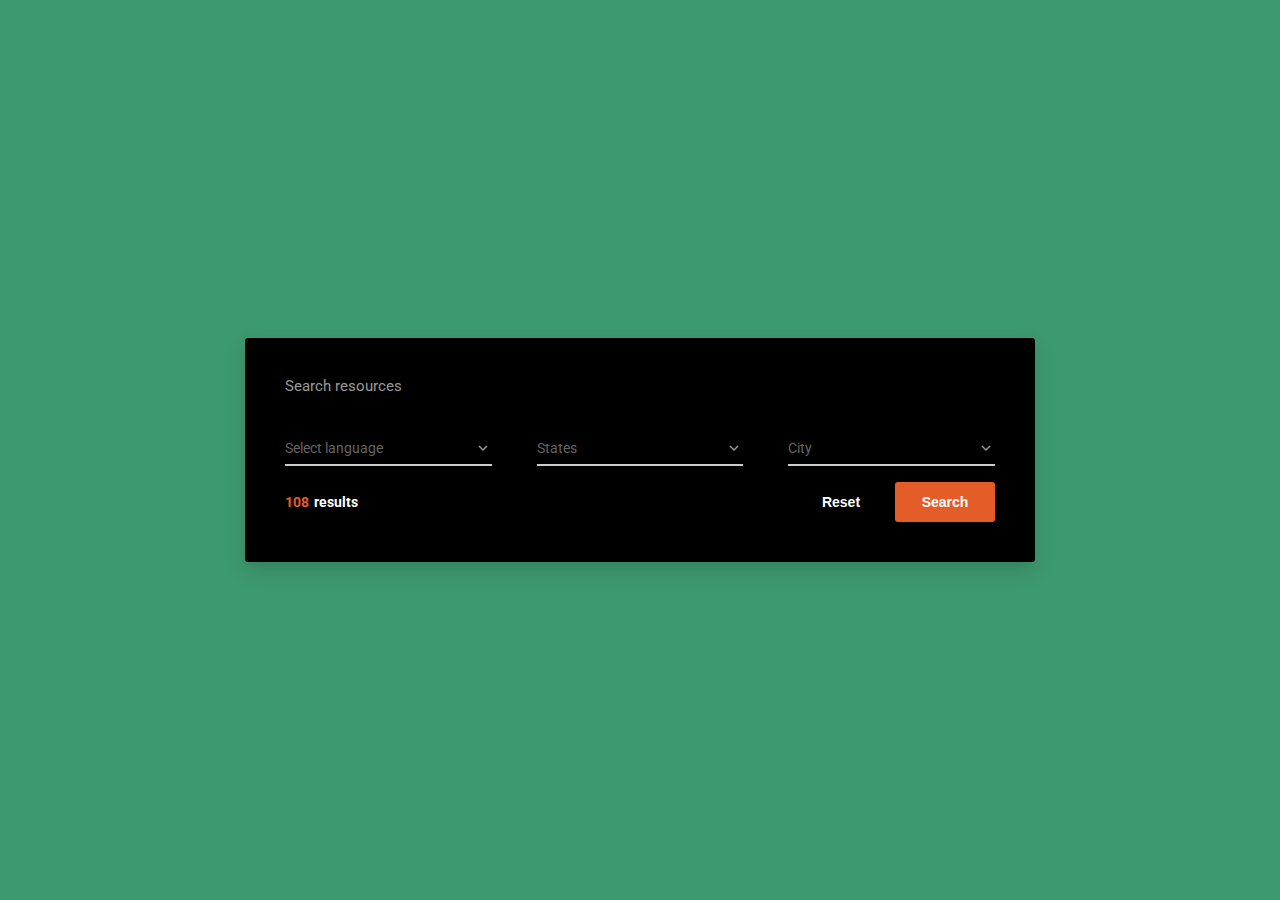
<file: colorlib-search-8/colorlib-search-8/index.html>
<!DOCTYPE html>
<html>
  <head>
    <meta http-equiv="Content-Type" content="text/html; charset=UTF-8" />
    <meta name="viewport" content="width=device-width, initial-scale=1" />
    <meta http-equiv="X-UA-Compatible" content="IE=edge" />
    <meta name="author" content="colorlib.com">
    <link href="https://fonts.googleapis.com/css?family=Roboto:400,700" rel="stylesheet" />
    <link href="css/main.css" rel="stylesheet" />
  </head>
  <body>
    <div class="s008">
      <form>
        <div class="inner-form">
          <div class="advance-search">
            <span class="desc">Search resources</span>
            <div class="row">
              <div class="input-field">
                <div class="input-select">
                  <select data-trigger="" name="choices-single-defaul">
                    <option placeholder="LANGUAGES" value="">Select language</option> <!-- Look into it -->
                    <option>ENGLISH</option>
                    <option>HINDI</option>
                    <option>TELUGU</option>
                  </select>
                </div>
              </div>
              <div class="input-field">
                <div class="input-select">
                  <select data-trigger="" name="choices-single-defaul">
                    <option placeholder="" value="">States</option>
                    <!-- Gotta search for APIs -->
                    <option value="Andhra Pradesh">Andhra Pradesh</option>
                    <option value="Andaman and Nicobar Islands">Andaman and Nicobar Islands</option>
                    <option value="Arunachal Pradesh">Arunachal Pradesh</option>
                    <option value="Assam">Assam</option>
                    <option value="Bihar">Bihar</option>
                    <option value="Chandigarh">Chandigarh</option>
                    <option value="Chhattisgarh">Chhattisgarh</option>
                    <option value="Dadar and Nagar Haveli">Dadar and Nagar Haveli</option>
                    <option value="Daman and Diu">Daman and Diu</option>
                    <option value="Delhi">Delhi</option>
                    <option value="Lakshadweep">Lakshadweep</option>
                    <option value="Puducherry">Puducherry</option>
                    <option value="Goa">Goa</option>
                    <option value="Gujarat">Gujarat</option>
                    <option value="Haryana">Haryana</option>
                    <option value="Himachal Pradesh">Himachal Pradesh</option>
                    <option value="Jammu and Kashmir">Jammu and Kashmir</option>
                    <option value="Jharkhand">Jharkhand</option>
                    <option value="Karnataka">Karnataka</option>
                    <option value="Kerala">Kerala</option>
                    <option value="Madhya Pradesh">Madhya Pradesh</option>
                    <option value="Maharashtra">Maharashtra</option>
                    <option value="Manipur">Manipur</option>
                    <option value="Meghalaya">Meghalaya</option>
                    <option value="Mizoram">Mizoram</option>
                    <option value="Nagaland">Nagaland</option>
                    <option value="Odisha">Odisha</option>
                    <option value="Punjab">Punjab</option>
                    <option value="Rajasthan">Rajasthan</option>
                    <option value="Sikkim">Sikkim</option>
                    <option value="Tamil Nadu">Tamil Nadu</option>
                    <option value="Telangana">Telangana</option>
                    <option value="Tripura">Tripura</option>
                    <option value="Uttar Pradesh">Uttar Pradesh</option>
                    <option value="Uttarakhand">Uttarakhand</option>
                    <option value="West Bengal">West Bengal</option>
                  </select>
                  </select>
                </div>
              </div>
              <div class="input-field">
                <div class="input-select">
                  <select data-trigger="" name="choices-single-defaul">
                    <option placeholder="" value="">City</option>
                    <option>Kanpur</option>
                  </select>
                </div>
              </div>
            </div>
            <!--Second Row
            <div class="row second">
              <div class="input-field">
                <div class="input-select">
                  <select data-trigger="" name="choices-single-defaul">
                    <option placeholder="" value="">SALE</option>
                    <option>SALE</option>
                    <option>SUBJECT B</option>
                    <option>SUBJECT C</option>
                  </select>
                </div>
              </div>
              <div class="input-field">
                <div class="input-select">
                  <select data-trigger="" name="choices-single-defaul">
                    <option placeholder="" value="">TIME</option>
                    <option>THIS WEEK</option>
                    <option>SUBJECT B</option>
                    <option>SUBJECT C</option>
                  </select>
                </div>
              </div>
              <div class="input-field">
                <div class="input-select">
                  <select data-trigger="" name="choices-single-defaul">
                    <option placeholder="" value="">TYPE</option>
                    <option>TYPE</option>
                    <option>SUBJECT B</option>
                    <option>SUBJECT C</option>
                  </select>
                </div>
              </div>
            </div>
            -->
            <div class="row third">
              <div class="input-field">
                <div class="result-count">
                <span>108 </span>results</div>
                <div class="group-btn">
                  <button class="btn-delete" id="delete">Reset</button>
                  <button class="btn-search">Search</button>
                </div>
              </div>
            </div>
          </div>
        </div>
      </form>
    </div>
    <script src="js/extention/choices.js"></script>
    <script>
      const customSelects = document.querySelectorAll("select");
      const deleteBtn = document.getElementById('delete')
      const choices = new Choices('select',
      {
        searchEnabled: false,
        removeItemButton: true,
        itemSelectText: '',
      });
      for (let i = 0; i < customSelects.length; i++)
      {
        customSelects[i].addEventListener('addItem', function(event)
        {
          if (event.detail.value)
          {
            let parent = this.parentNode.parentNode
            parent.classList.add('valid')
            parent.classList.remove('invalid')
          }
          else
          {
            let parent = this.parentNode.parentNode
            parent.classList.add('invalid')
            parent.classList.remove('valid')
          }
        }, false);
      }
      deleteBtn.addEventListener("click", function(e)
      {
        e.preventDefault()
        const deleteAll = document.querySelectorAll('.choices__button')
        for (let i = 0; i < deleteAll.length; i++)
        {
          deleteAll[i].click();
        }
      });
    </script>
  </body>
</html>
</file>
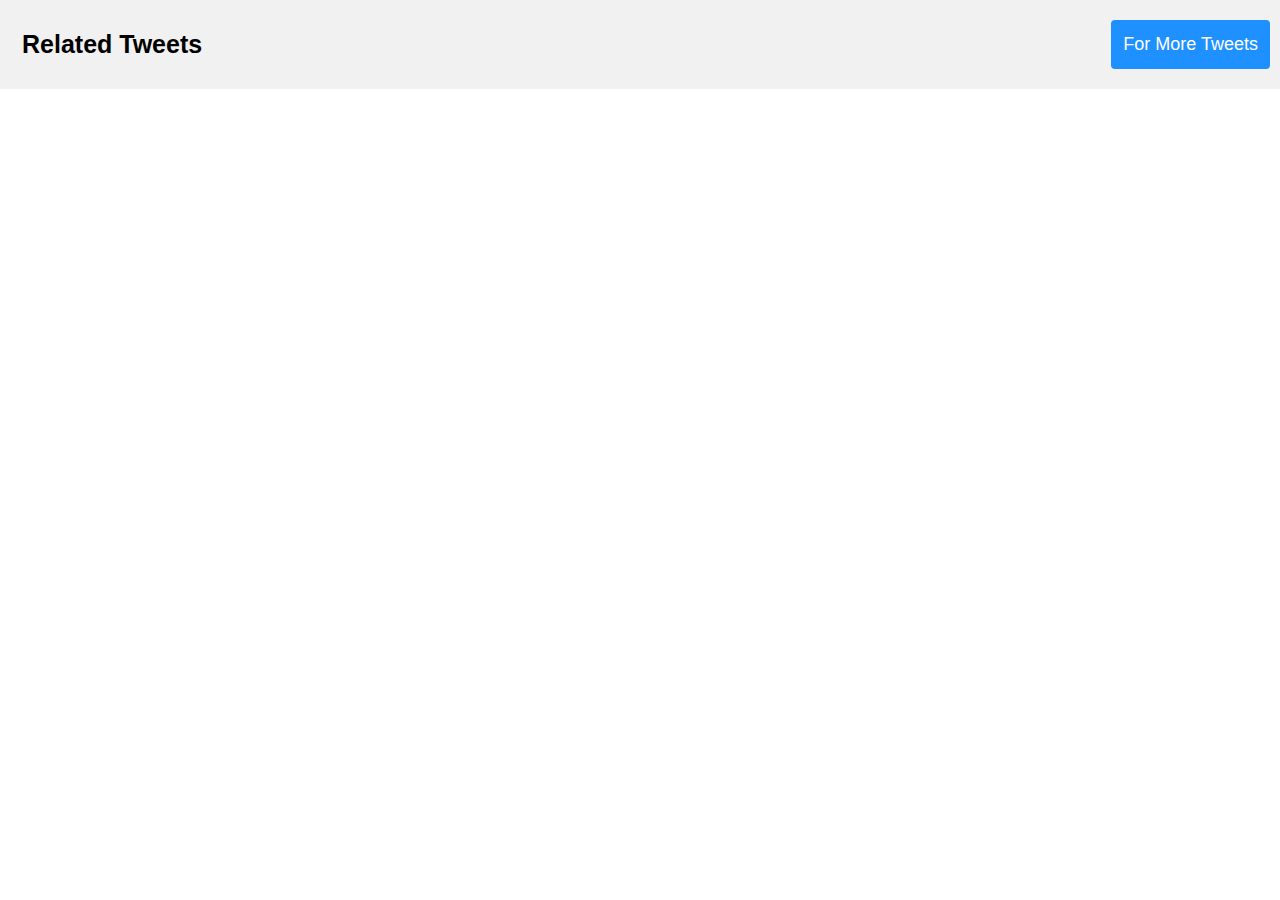
<file: page.html>
<!DOCTYPE html>
<html>
<head>
<style>
* {box-sizing: border-box;}

body {
  margin: 0;
  font-family: Arial, Helvetica, sans-serif;
}

.header {
  overflow: hidden;
  background-color: #f1f1f1;
  padding: 20px 10px;
}

.header a {
  float: left;
  color: black;
  text-align: center;
  padding: 12px;
  text-decoration: none;
  font-size: 18px;
  line-height: 25px;
  border-radius: 4px;
}

.header a.logo {
  font-size: 25px;
  font-weight: bold;
}

.header a:hover {
  background-color: #ddd;
  color: black;
}

.header a.active {
  background-color: dodgerblue;
  color: white;
}

.header-right {
  float: right;
}

@media screen and (max-width: 500px) {
  .header a {
    float: none;
    display: block;
    text-align: left;
  }

  .header-right {
    float: none;
  }
}
</style>
</head>
<body>

<div class="header">
  <center><a href="#default" class="logo">Related Tweets</a></center>
  <div class="header-right">
    <a class="active" href="#home">For More Tweets</a>
  </div>
</div>

<div style="padding-left:20px">

</div>

</body>
</html>
</file>
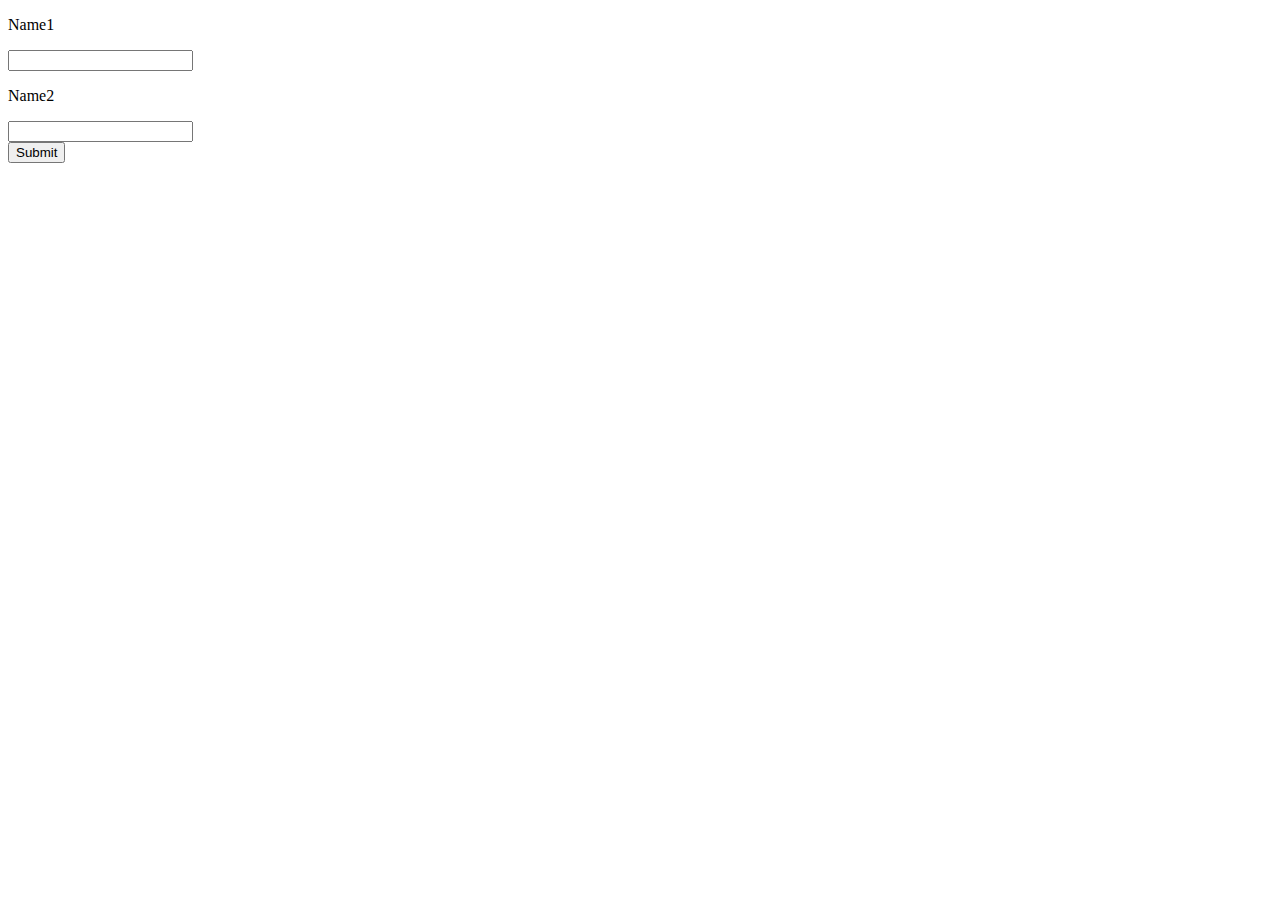
<file: twitter_scraper/templates/dummy.html>
<!DOCTYPE html>
<html lang = "en">
    <head>
        <title>
            Sample
        </title>
    </head>

    <body>
        <form method = "POST">
            <p>Name1</p>
            <input name = "n1">

            <p>Name2</p>
            <input name = "n2">
            <br>
            <input type = "submit">
        </form>
    </body>
</html>
</file>
<file: colorlib-search-8/colorlib-search-8/css/main.css>
html {
  line-height: 1.15;
  /* 1 */
  -ms-text-size-adjust: 100%;
  /* 2 */
  -webkit-text-size-adjust: 100%;
  /* 2 */
}

/* Sections
   ========================================================================== */
/**
 * Remove the margin in all browsers (opinionated).
 */
body {
  margin: 0;
}

/**
 * Add the correct display in IE 9-.
 */
article,
aside,
footer,
header,
nav,
section {
  display: block;
}

/**
 * Correct the font size and margin on `h1` elements within `section` and
 * `article` contexts in Chrome, Firefox, and Safari.
 */
h1 {
  font-size: 2em;
  margin: 0.67em 0;
}

/* Grouping content
   ========================================================================== */
/**
 * Add the correct display in IE 9-.
 * 1. Add the correct display in IE.
 */
figcaption,
figure,
main {
  /* 1 */
  display: block;
}

/**
 * Add the correct margin in IE 8.
 */
figure {
  margin: 1em 40px;
}

/**
 * 1. Add the correct box sizing in Firefox.
 * 2. Show the overflow in Edge and IE.
 */
hr {
  box-sizing: content-box;
  /* 1 */
  height: 0;
  /* 1 */
  overflow: visible;
  /* 2 */
}

/**
 * 1. Correct the inheritance and scaling of font size in all browsers.
 * 2. Correct the odd `em` font sizing in all browsers.
 */
pre {
  font-family: monospace, monospace;
  /* 1 */
  font-size: 1em;
  /* 2 */
}

/* Text-level semantics
   ========================================================================== */
/**
 * 1. Remove the gray background on active links in IE 10.
 * 2. Remove gaps in links underline in iOS 8+ and Safari 8+.
 */
a {
  background-color: transparent;
  /* 1 */
  -webkit-text-decoration-skip: objects;
  /* 2 */
}

/**
 * 1. Remove the bottom border in Chrome 57- and Firefox 39-.
 * 2. Add the correct text decoration in Chrome, Edge, IE, Opera, and Safari.
 */
abbr[title] {
  border-bottom: none;
  /* 1 */
  text-decoration: underline;
  /* 2 */
  text-decoration: underline dotted;
  /* 2 */
}

/**
 * Prevent the duplicate application of `bolder` by the next rule in Safari 6.
 */
b,
strong {
  font-weight: inherit;
}

/**
 * Add the correct font weight in Chrome, Edge, and Safari.
 */
b,
strong {
  font-weight: bolder;
}

/**
 * 1. Correct the inheritance and scaling of font size in all browsers.
 * 2. Correct the odd `em` font sizing in all browsers.
 */
code,
kbd,
samp {
  font-family: monospace, monospace;
  /* 1 */
  font-size: 1em;
  /* 2 */
}

/**
 * Add the correct font style in Android 4.3-.
 */
dfn {
  font-style: italic;
}

/**
 * Add the correct background and color in IE 9-.
 */
mark {
  background-color: #ff0;
  color: #000;
}

/**
 * Add the correct font size in all browsers.
 */
small {
  font-size: 80%;
}

/**
 * Prevent `sub` and `sup` elements from affecting the line height in
 * all browsers.
 */
sub,
sup {
  font-size: 75%;
  line-height: 0;
  position: relative;
  vertical-align: baseline;
}

sub {
  bottom: -0.25em;
}

sup {
  top: -0.5em;
}

/* Embedded content
   ========================================================================== */
/**
 * Add the correct display in IE 9-.
 */
audio,
video {
  display: inline-block;
}

/**
 * Add the correct display in iOS 4-7.
 */
audio:not([controls]) {
  display: none;
  height: 0;
}

/**
 * Remove the border on images inside links in IE 10-.
 */
img {
  border-style: none;
}

/**
 * Hide the overflow in IE.
 */
svg:not(:root) {
  overflow: hidden;
}

/* Forms
   ========================================================================== */
/**
 * 1. Change the font styles in all browsers (opinionated).
 * 2. Remove the margin in Firefox and Safari.
 */
button,
input,
optgroup,
select,
textarea {
  font-family: sans-serif;
  /* 1 */
  font-size: 100%;
  /* 1 */
  line-height: 1.15;
  /* 1 */
  margin: 0;
  /* 2 */
}

/**
 * Show the overflow in IE.
 * 1. Show the overflow in Edge.
 */
button,
input {
  /* 1 */
  overflow: visible;
}

/**
 * Remove the inheritance of text transform in Edge, Firefox, and IE.
 * 1. Remove the inheritance of text transform in Firefox.
 */
button,
select {
  /* 1 */
  text-transform: none;
}

/**
 * 1. Prevent a WebKit bug where (2) destroys native `audio` and `video`
 *    controls in Android 4.
 * 2. Correct the inability to style clickable types in iOS and Safari.
 */
button,
html [type="button"],
[type="reset"],
[type="submit"] {
  -webkit-appearance: button;
  /* 2 */
}

/**
 * Remove the inner border and padding in Firefox.
 */
button::-moz-focus-inner,
[type="button"]::-moz-focus-inner,
[type="reset"]::-moz-focus-inner,
[type="submit"]::-moz-focus-inner {
  border-style: none;
  padding: 0;
}

/**
 * Restore the focus styles unset by the previous rule.
 */
button:-moz-focusring,
[type="button"]:-moz-focusring,
[type="reset"]:-moz-focusring,
[type="submit"]:-moz-focusring {
  outline: 1px dotted ButtonText;
}

/**
 * Correct the padding in Firefox.
 */
fieldset {
  padding: 0.35em 0.75em 0.625em;
}

/**
 * 1. Correct the text wrapping in Edge and IE.
 * 2. Correct the color inheritance from `fieldset` elements in IE.
 * 3. Remove the padding so developers are not caught out when they zero out
 *    `fieldset` elements in all browsers.
 */
legend {
  box-sizing: border-box;
  /* 1 */
  color: inherit;
  /* 2 */
  display: table;
  /* 1 */
  max-width: 100%;
  /* 1 */
  padding: 0;
  /* 3 */
  white-space: normal;
  /* 1 */
}

/**
 * 1. Add the correct display in IE 9-.
 * 2. Add the correct vertical alignment in Chrome, Firefox, and Opera.
 */
progress {
  display: inline-block;
  /* 1 */
  vertical-align: baseline;
  /* 2 */
}

/**
 * Remove the default vertical scrollbar in IE.
 */
textarea {
  overflow: auto;
}

/**
 * 1. Add the correct box sizing in IE 10-.
 * 2. Remove the padding in IE 10-.
 */
[type="checkbox"],
[type="radio"] {
  box-sizing: border-box;
  /* 1 */
  padding: 0;
  /* 2 */
}

/**
 * Correct the cursor style of increment and decrement buttons in Chrome.
 */
[type="number"]::-webkit-inner-spin-button,
[type="number"]::-webkit-outer-spin-button {
  height: auto;
}

/**
 * 1. Correct the odd appearance in Chrome and Safari.
 * 2. Correct the outline style in Safari.
 */
[type="search"] {
  -webkit-appearance: textfield;
  /* 1 */
  outline-offset: -2px;
  /* 2 */
}

/**
 * Remove the inner padding and cancel buttons in Chrome and Safari on macOS.
 */
[type="search"]::-webkit-search-cancel-button,
[type="search"]::-webkit-search-decoration {
  -webkit-appearance: none;
}

/**
 * 1. Correct the inability to style clickable types in iOS and Safari.
 * 2. Change font properties to `inherit` in Safari.
 */
::-webkit-file-upload-button {
  -webkit-appearance: button;
  /* 1 */
  font: inherit;
  /* 2 */
}

/* Interactive
   ========================================================================== */
/*
 * Add the correct display in IE 9-.
 * 1. Add the correct display in Edge, IE, and Firefox.
 */
details,
menu {
  display: block;
}

/*
 * Add the correct display in all browsers.
 */
summary {
  display: list-item;
}

/* Scripting
   ========================================================================== */
/**
 * Add the correct display in IE 9-.
 */
canvas {
  display: inline-block;
}

/**
 * Add the correct display in IE.
 */
template {
  display: none;
}

/* Hidden
   ========================================================================== */
/**
 * Add the correct display in IE 10-.
 */
[hidden] {
  display: none;
}

html {
  height: 100%;
}

fieldset {
  margin: 0;
  padding: 0;
  -webkit-margin-start: 0;
  -webkit-margin-end: 0;
  -webkit-padding-before: 0;
  -webkit-padding-start: 0;
  -webkit-padding-end: 0;
  -webkit-padding-after: 0;
  border: 0;
}

legend {
  margin: 0;
  padding: 0;
  display: block;
  -webkit-padding-start: 0;
  -webkit-padding-end: 0;
}

/*===============================
=            Choices            =
===============================*/
.choices {
  position: relative;
  margin-bottom: 24px;
  font-size: 16px;
}

.choices:focus {
  outline: none;
}

.choices:last-child {
  margin-bottom: 0;
}

.choices.is-disabled .choices__inner, .choices.is-disabled .choices__input {
  background-color: #EAEAEA;
  cursor: not-allowed;
  -webkit-user-select: none;
     -moz-user-select: none;
      -ms-user-select: none;
          user-select: none;
}

.choices.is-disabled .choices__item {
  cursor: not-allowed;
}

.choices[data-type*="select-one"] {
  cursor: pointer;
}

.choices[data-type*="select-one"] .choices__inner {
  padding-bottom: 7.5px;
}

.choices[data-type*="select-one"] .choices__input {
  display: block;
  width: 100%;
  padding: 10px;
  border-bottom: 1px solid #DDDDDD;
  background-color: #FFFFFF;
  margin: 0;
}

.choices[data-type*="select-one"] .choices__button {
  background-image: url("../../icons/cross-inverse.svg");
  padding: 0;
  background-size: 8px;
  height: 100%;
  position: absolute;
  top: 50%;
  right: 0;
  margin-top: -10px;
  margin-right: 25px;
  height: 20px;
  width: 20px;
  border-radius: 10em;
  opacity: .5;
}

.choices[data-type*="select-one"] .choices__button:hover, .choices[data-type*="select-one"] .choices__button:focus {
  opacity: 1;
}

.choices[data-type*="select-one"] .choices__button:focus {
  box-shadow: 0px 0px 0px 2px #00BCD4;
}

.choices[data-type*="select-one"]:after {
  content: "";
  height: 0;
  width: 0;
  border-style: solid;
  border-color: #333333 transparent transparent transparent;
  border-width: 5px;
  position: absolute;
  right: 11.5px;
  top: 50%;
  margin-top: -2.5px;
  pointer-events: none;
}

.choices[data-type*="select-one"].is-open:after {
  border-color: transparent transparent #333333 transparent;
  margin-top: -7.5px;
}

.choices[data-type*="select-one"][dir="rtl"]:after {
  left: 11.5px;
  right: auto;
}

.choices[data-type*="select-one"][dir="rtl"] .choices__button {
  right: auto;
  left: 0;
  margin-left: 25px;
  margin-right: 0;
}

.choices[data-type*="select-multiple"] .choices__inner, .choices[data-type*="text"] .choices__inner {
  cursor: text;
}

.choices[data-type*="select-multiple"] .choices__button, .choices[data-type*="text"] .choices__button {
  position: relative;
  display: inline-block;
  margin-top: 0;
  margin-right: -4px;
  margin-bottom: 0;
  margin-left: 8px;
  padding-left: 16px;
  border-left: 1px solid #008fa1;
  background-image: url("../../icons/cross.svg");
  background-size: 8px;
  width: 8px;
  line-height: 1;
  opacity: .75;
}

.choices[data-type*="select-multiple"] .choices__button:hover, .choices[data-type*="select-multiple"] .choices__button:focus, .choices[data-type*="text"] .choices__button:hover, .choices[data-type*="text"] .choices__button:focus {
  opacity: 1;
}

.choices__inner {
  display: inline-block;
  vertical-align: top;
  width: 100%;
  background-color: #f9f9f9;
  padding: 7.5px 7.5px 3.75px;
  border: 1px solid #DDDDDD;
  border-radius: 2.5px;
  font-size: 14px;
  min-height: 44px;
  overflow: hidden;
}

.is-focused .choices__inner, .is-open .choices__inner {
  border-color: #b7b7b7;
}

.is-open .choices__inner {
  border-radius: 2.5px 2.5px 0 0;
}

.is-flipped.is-open .choices__inner {
  border-radius: 0 0 2.5px 2.5px;
}

.choices__list {
  margin: 0;
  padding-left: 0;
  list-style: none;
}

.choices__list--single {
  display: inline-block;
  padding: 4px 16px 4px 4px;
  width: 100%;
}

[dir="rtl"] .choices__list--single {
  padding-right: 4px;
  padding-left: 16px;
}

.choices__list--single .choices__item {
  width: 100%;
}

.choices__list--multiple {
  display: inline;
}

.choices__list--multiple .choices__item {
  display: inline-block;
  vertical-align: middle;
  border-radius: 20px;
  padding: 4px 10px;
  font-size: 12px;
  font-weight: 500;
  margin-right: 3.75px;
  margin-bottom: 3.75px;
  background-color: #00BCD4;
  border: 1px solid #00a5bb;
  color: #FFFFFF;
  word-break: break-all;
}

.choices__list--multiple .choices__item[data-deletable] {
  padding-right: 5px;
}

[dir="rtl"] .choices__list--multiple .choices__item {
  margin-right: 0;
  margin-left: 3.75px;
}

.choices__list--multiple .choices__item.is-highlighted {
  background-color: #00a5bb;
  border: 1px solid #008fa1;
}

.is-disabled .choices__list--multiple .choices__item {
  background-color: #aaaaaa;
  border: 1px solid #919191;
}

.choices__list--dropdown {
  display: none;
  z-index: 1;
  position: absolute;
  width: 100%;
  background-color: #FFFFFF;
  border: 1px solid #DDDDDD;
  top: 100%;
  margin-top: -1px;
  border-bottom-left-radius: 2.5px;
  border-bottom-right-radius: 2.5px;
  overflow: hidden;
  word-break: break-all;
}

.choices__list--dropdown.is-active {
  display: block;
}

.is-open .choices__list--dropdown {
  border-color: #b7b7b7;
}

.is-flipped .choices__list--dropdown {
  top: auto;
  bottom: 100%;
  margin-top: 0;
  margin-bottom: -1px;
  border-radius: .25rem .25rem 0 0;
}

.choices__list--dropdown .choices__list {
  position: relative;
  max-height: 300px;
  overflow: auto;
  -webkit-overflow-scrolling: touch;
  will-change: scroll-position;
}

.choices__list--dropdown .choices__item {
  position: relative;
  padding: 10px;
  font-size: 14px;
}

[dir="rtl"] .choices__list--dropdown .choices__item {
  text-align: right;
}

@media (min-width: 640px) {
  .choices__list--dropdown .choices__item--selectable {
    padding-right: 100px;
  }
  .choices__list--dropdown .choices__item--selectable:after {
    content: attr(data-select-text);
    font-size: 12px;
    opacity: 0;
    position: absolute;
    right: 10px;
    top: 50%;
    transform: translateY(-50%);
  }
  [dir="rtl"] .choices__list--dropdown .choices__item--selectable {
    text-align: right;
    padding-left: 100px;
    padding-right: 10px;
  }
  [dir="rtl"] .choices__list--dropdown .choices__item--selectable:after {
    right: auto;
    left: 10px;
  }
}

.choices__list--dropdown .choices__item--selectable.is-highlighted {
  background-color: #f2f2f2;
}

.choices__list--dropdown .choices__item--selectable.is-highlighted:after {
  opacity: .5;
}

.choices__item {
  cursor: default;
}

.choices__item--selectable {
  cursor: pointer;
}

.choices__item--disabled {
  cursor: not-allowed;
  -webkit-user-select: none;
     -moz-user-select: none;
      -ms-user-select: none;
          user-select: none;
  opacity: .5;
}

.choices__heading {
  font-weight: 600;
  font-size: 12px;
  padding: 10px;
  border-bottom: 1px solid #f7f7f7;
  color: gray;
}

.choices__button {
  text-indent: -9999px;
  -webkit-appearance: none;
  -moz-appearance: none;
       appearance: none;
  border: 0;
  background-color: transparent;
  background-repeat: no-repeat;
  background-position: center;
  cursor: pointer;
}

.choices__button:focus {
  outline: none;
}

.choices__input {
  display: inline-block;
  vertical-align: baseline;
  background-color: #f9f9f9;
  font-size: 14px;
  margin-bottom: 5px;
  border: 0;
  border-radius: 0;
  max-width: 100%;
  padding: 4px 0 4px 2px;
}

.choices__input:focus {
  outline: 0;
}

[dir="rtl"] .choices__input {
  padding-right: 2px;
  padding-left: 0;
}

.choices__placeholder {
  opacity: .5;
}

/*=====  End of Choices  ======*/
* {
  box-sizing: border-box;
}

.s008 {
  min-height: 100vh;
  display: -ms-flexbox;
  display: flex;
  -ms-flex-pack: center;
      justify-content: center;
  -ms-flex-align: center;
      align-items: center;
  background: #3D9970;
  background-size: cover;
  padding: 15px;
  font-family: 'Roboto', sans-serif;
}

.s008 form {
  width: 100%;
  max-width: 790px;
  margin: 0;
}

.s008 form .inner-form {
  width: 100%;
}

.s008 form .inner-form .input-field {
  position: relative;
}

.s008 form .inner-form .input-field input:-moz-placeholder {
  color: #999;
  font-size: 18px;
}

.s008 form .inner-form .input-field input::-webkit-input-placeholder {
  color: #999;
  font-size: 18px;
}

.s008 form .inner-form .input-field input:hover, .s008 form .inner-form .input-field input:focus {
  box-shadow: none;
  outline: 0;
}

.s008 form .inner-form .input-field .btn-search {
  min-width: 100px;
  height: 40px;
  padding: 0 15px;
  background: #e45c27;
  white-space: nowrap;
  border-radius: 3px;
  font-size: 14px;
  color: #fff;
  transition: all .2s ease-out, color .2s ease-out;
  border: 0;
  cursor: pointer;
  font-weight: bold;
}

.s008 form .inner-form .input-field .btn-search:hover {
  background: #d7501b;
}

.s008 form .inner-form .input-field .btn-delete {
  min-width: 100px;
  height: 40px;
  padding: 0 15px;
  background: transparent;
  white-space: nowrap;
  border-radius: 3px;
  font-size: 14px;
  color: #fff;
  transition: all .2s ease-out, color .2s ease-out;
  border: 0;
  cursor: pointer;
  font-weight: bold;
}

.s008 form .inner-form .input-field .btn-delete:hover {
  color: #fff;
}

.s008 form .inner-form .basic-search {
  margin-bottom: 5px;
  box-shadow: 0px 8px 20px 0px rgba(0, 0, 0, 0.15);
}

.s008 form .inner-form .basic-search .input-field {
  width: 100%;
}

.s008 form .inner-form .basic-search .input-field input {
  padding: 10px 80px 10px 40px;
}

.s008 form .inner-form .basic-search .input-field .icon-wrap {
  position: absolute;
  top: 0;
  right: 0;
  display: -ms-flexbox;
  display: flex;
  -ms-flex-align: center;
      align-items: center;
  width: 60px;
  height: 100%;
}

.s008 form .inner-form .basic-search .input-field .icon-wrap svg {
  width: 34px;
  height: 34px;
  fill: #ccc;
}

.s008 form .inner-form .advance-search {
  background: #000;
  padding: 40px;
  border-radius: 3px;
  box-shadow: 0px 8px 20px 0px rgba(0, 0, 0, 0.15);
}

.s008 form .inner-form .advance-search .desc {
  font-size: 15px;
  color: #999;
  display: block;
  margin-bottom: 26px;
}

.s008 form .inner-form .advance-search .row {
  display: -ms-flexbox;
  display: flex;
  -ms-flex-pack: justify;
      justify-content: space-between;
  -ms-flex-align: center;
      align-items: center;
  margin-bottom: 20px;
}

.s008 form .inner-form .advance-search .row.second {
  margin-bottom: 46px;
}

.s008 form .inner-form .advance-search .row.third {
  margin-bottom: 0;
}

.s008 form .inner-form .advance-search .row.third .input-field {
  width: 100%;
  display: -ms-flexbox;
  display: flex;
  -ms-flex-pack: justify;
      justify-content: space-between;
  -ms-flex-align: center;
      align-items: center;
}

.s008 form .inner-form .advance-search .row.third .input-field .result-count {
  display: -ms-flexbox;
  display: flex;
  -ms-flex-pack: start;
      justify-content: flex-start;
  -ms-flex-align: center;
      align-items: center;
  width: 110px;
  font-weight: bold;
  color: #fff;
  font-size: 14px;
}

.s008 form .inner-form .advance-search .row.third .input-field .result-count span {
  color: #e45c27;
  padding-right: 5px;
}

.s008 form .inner-form .advance-search .input-field {
  width: calc(33.3333% - 30px);
}

.s008 form .inner-form .advance-search .input-select {
  height: 40px;
}

.s008 form .inner-form .advance-search .choices__inner {
  background: transparent;
  border-radius: 0;
  border: 0;
  border-bottom: 2px solid #ccc;
  height: 100%;
  color: #fff;
  display: -ms-flexbox;
  display: flex;
  -ms-flex-align: center;
      align-items: center;
  padding: 0;
  padding-right: 30px;
  font-size: 14px;
}

.s008 form .inner-form .advance-search .choices__inner .choices__list.choices__list--single {
  display: -ms-flexbox;
  display: flex;
  padding: 0;
  -ms-flex-align: center;
      align-items: center;
  height: 100%;
  padding-top: 10px;
}

.s008 form .inner-form .advance-search .choices__inner .choices__item.choices__item--selectable.choices__placeholder {
  display: -ms-flexbox;
  display: flex;
  -ms-flex-align: center;
      align-items: center;
  height: 100%;
  opacity: 1;
  color: #666;
}

.s008 form .inner-form .advance-search .choices__inner .choices__list--single .choices__item {
  display: -ms-flexbox;
  display: flex;
  -ms-flex-align: center;
      align-items: center;
  height: 100%;
  color: #fff;
}

.s008 form .inner-form .advance-search .choices__list.choices__list--dropdown {
  border: 0;
  background: #000;
  padding: 20px 30px;
  margin-top: 2px;
  border-radius: 4px;
  box-shadow: 0px 8px 20px 0px rgba(0, 0, 0, 0.15);
}

.s008 form .inner-form .advance-search .choices__list.choices__list--dropdown .choices__item--selectable {
  padding-right: 0;
}

.s008 form .inner-form .advance-search .choices__list--dropdown .choices__item--selectable.is-highlighted {
  background: transparent;
  color: #e45c27;
}

.s008 form .inner-form .advance-search .choices__list--dropdown .choices__item {
  color: #555;
  min-height: 24px;
}

.s008 form .inner-form .advance-search .choices[data-type*="select-one"]:after {
  border: 0;
  width: 32px;
  height: 32px;
  margin: 0;
  transform: none;
  opacity: 1;
  right: 0;
  top: 10px;
  background-size: 18px 18px;
  background-position: right center;
  background-image: url("data:image/svg+xml;charset=UTF-8,%3csvg fill='%23999' xmlns='http://www.w3.org/2000/svg' width='24' height='24' viewBox='0 0 24 24'%3e%3cpath d='M16.59 8.59L12 13.17 7.41 8.59 6 10l6 6 6-6z'/%3e%3c/svg%3e");
  background-repeat: no-repeat;
}

.s008 form .inner-form .advance-search .choices[data-type*="select-one"] .choices__button {
  background-image: url("data:image/svg+xml;charset=UTF-8,%3csvg fill='%23e45c27' xmlns='http://www.w3.org/2000/svg' width='24' height='24' viewBox='0 0 24 24'%3e%3cpath d='M12 2C6.48 2 2 6.48 2 12s4.48 10 10 10 10-4.48 10-10S17.52 2 12 2zm-2 15l-5-5 1.41-1.41L10 14.17l7.59-7.59L19 8l-9 9z'/%3e%3c/svg%3e");
  background-size: 16px 16px;
  background-position: right center;
  width: 32px;
  height: 32px;
  opacity: 1;
  display: none;
  top: 10px;
  right: 0;
  transform: none;
  margin: 0;
}

.s008 form .inner-form .advance-search .choices[data-type*="select-one"].valid .choices__button {
  display: block;
}

.s008 form .inner-form .advance-search .choices[data-type*="select-one"].valid .choices__button:hover {
  background-image: url("data:image/svg+xml;charset=UTF-8,%3csvg fill='%23ccc' xmlns='http://www.w3.org/2000/svg' width='24' height='24' viewBox='0 0 24 24'%3e%3cpath d='M12 2C6.47 2 2 6.47 2 12s4.47 10 10 10 10-4.47 10-10S17.53 2 12 2zm5 13.59L15.59 17 12 13.41 8.41 17 7 15.59 10.59 12 7 8.41 8.41 7 12 10.59 15.59 7 17 8.41 13.41 12 17 15.59z'/%3e%3c/svg%3e");
}

.s008 form .inner-form .advance-search .choices[data-type*="select-one"].valid:after {
  display: none;
}

.s008 form .inner-form .advance-search .choices[data-type*="select-one"].is-open:after {
  background-image: url("data:image/svg+xml;charset=UTF-8,%3csvg fill='%23999' xmlns='http://www.w3.org/2000/svg' width='24' height='24' viewBox='0 0 24 24'%3e%3cpath d='M12 8l-6 6 1.41 1.41L12 10.83l4.59 4.58L18 14z'/%3e%3c/svg%3e");
}

@media screen and (max-width: 767px) {
  .s008 form .inner-form .basic-search .input-field input {
    padding: 10px 60px 10px 40px;
  }
  .s008 form .inner-form .basic-search .input-field .icon-wrap {
    width: 60px;
    -ms-flex-pack: center;
        justify-content: center;
  }
  .s008 form .inner-form .basic-search .input-field .icon-wrap svg {
    width: 26px;
    height: 26px;
  }
  .s008 form .inner-form .advance-search .row {
    display: block;
  }
  .s008 form .inner-form .advance-search .input-field {
    width: 100%;
    margin-bottom: 20px;
  }
}

/*# sourceMappingURL=Searchs_008.css.map */
</file>
